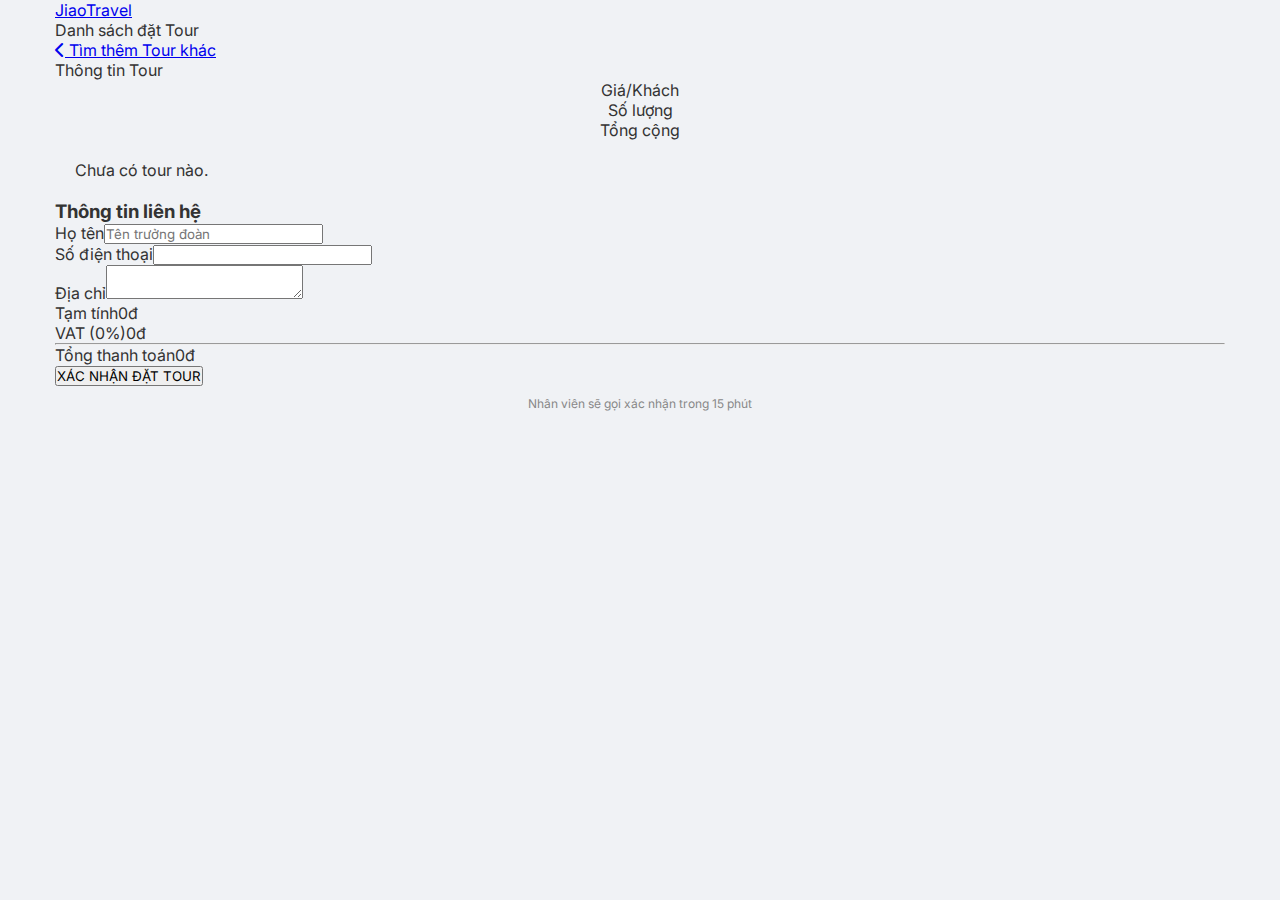
<file: cart.html>
<!DOCTYPE html>
<html lang="vi">
<head>
    <meta charset="UTF-8">
    <meta name="viewport" content="width=device-width, initial-scale=1.0">
    <title>Danh sách đặt Tour - JiaoTravel</title>
    <link rel="stylesheet" href="style.css">
    <link href="https://cdnjs.cloudflare.com/ajax/libs/font-awesome/6.4.0/css/all.min.css" rel="stylesheet">
    <link href="https://fonts.googleapis.com/css2?family=Inter:wght@300;400;500;600;700&display=swap" rel="stylesheet">
</head>
<body style="background-color: #f0f2f5;">

    <header class="header-cart">
        <div class="container header-cart-content">
            <a href="index.html" class="logo-cart">Jiao<span>Travel</span></a>
            <div class="header-title">Danh sách đặt Tour</div>
        </div>
    </header>

    <main class="container cart-page-container">
        <div class="back-link"><a href="index.html"><i class="fas fa-chevron-left"></i> Tìm thêm Tour khác</a></div>

        <div class="cart-layout">
            <div class="cart-left">
                <div class="cart-card">
                    <div class="cart-card-header">
                        <div style="flex: 2;">Thông tin Tour</div>
                        <div style="flex: 1; text-align: center;">Giá/Khách</div>
                        <div style="flex: 1; text-align: center;">Số lượng</div>
                        <div style="flex: 1; text-align: center;">Tổng cộng</div>
                        <div style="width: 50px;"></div>
                    </div>
                    <div id="cart-list-container" class="cart-items-list"></div>
                </div>
            </div>

            <div class="cart-right">
                <div class="cart-card checkout-box">
                    <h3 class="checkout-title">Thông tin liên hệ</h3>
                    <div class="checkout-form">
                        <div class="input-group"><label>Họ tên</label><input type="text" id="c-name" placeholder="Tên trưởng đoàn"></div>
                        <div class="input-group"><label>Số điện thoại</label><input type="text" id="c-phone"></div>
                        <div class="input-group"><label>Địa chỉ</label><textarea id="c-address" rows="2"></textarea></div>
                    </div>
                    <div class="order-summary">
                        <div class="summary-line"><span>Tạm tính</span><span id="temp-total">0đ</span></div>
                        <div class="summary-line"><span>VAT (0%)</span><span>0đ</span></div>
                        <hr><div class="summary-line total-line"><span>Tổng thanh toán</span><span id="final-total">0đ</span></div>
                    </div>
                    <button class="btn-checkout-page" onclick="processCheckoutPage()">XÁC NHẬN ĐẶT TOUR</button>
                    <p style="text-align:center; font-size:12px; margin-top:10px; color:#888;">Nhân viên sẽ gọi xác nhận trong 15 phút</p>
                </div>
            </div>
        </div>
    </main>

    <script src="app.js"></script>
</body>
</html>
</file>
<file: style.css>
:root { --primary: #003366; --primary-light: #004d99; --accent: #ffcc00; --red: #d00000; --bg: #f4f7f6; --white: #ffffff; }
* { margin: 0; padding: 0; box-sizing: border-box; font-family: 'Inter', sans-serif; }
body { background-color: var(--bg); color: #333; }
.container { max-width: 1200px; margin: 0 auto; padding: 0 15px; }

/* Header */
.header { background: var(--primary); padding: 15px 0; color: white; position: sticky; top: 0; z-index: 1000; }
.main-header { display: flex; justify-content: space-between; align-items: center; }
.logo a { font-size: 24px; font-weight: 800; color: white; text-decoration: none; }
.logo span { color: var(--accent); }
.search-box { display: flex; background: white; border-radius: 50px; padding: 3px; width: 40%; }
.search-box input { border: none; width: 100%; padding: 5px 15px; outline: none; border-radius: 50px; }
.search-box button { background: var(--primary); color: white; border: none; border-radius: 50%; width: 34px; height: 34px; cursor: pointer; }
.cart-icon { color: white; font-size: 22px; position: relative; }
#cart-count { position: absolute; top: -8px; right: -10px; background: var(--accent); color: #000; padding: 2px 6px; border-radius: 50%; font-size: 11px; font-weight: bold; }

/* Grid Tour */
.main-layout { display: flex; gap: 30px; margin-top: 30px; }
.sidebar { flex: 0 0 250px; }
.sidebar-box { background: white; padding: 20px; border-radius: 12px; box-shadow: 0 2px 10px rgba(0,0,0,0.05); }
.category-list li { padding: 10px 0; border-bottom: 1px solid #f9f9f9; font-size: 14px; cursor: pointer; }
.category-list li:hover, .category-list li.active { color: var(--primary); font-weight: bold; }

.product-grid { display: grid; grid-template-columns: repeat(auto-fill, minmax(260px, 1fr)); gap: 20px; }
.product-card { background: white; border-radius: 12px; overflow: hidden; transition: 0.3s; border: 1px solid #eee; position: relative; }
.product-card:hover { transform: translateY(-5px); box-shadow: 0 10px 20px rgba(0,0,0,0.1); border-color: var(--primary); }
.img-container { width: 100%; height: 180px; position: relative; }
.product-img { width: 100%; height: 100%; object-fit: cover; }

.p-details { padding: 15px; }
.p-title { font-size: 15px; font-weight: 700; height: 42px; overflow: hidden; margin-bottom: 10px; line-height: 1.4; }
.p-price { color: var(--red); font-size: 18px; font-weight: 800; margin-bottom: 15px; }

/* Nút bấm trên thẻ */
.btn-group { display: flex; gap: 8px; }
.btn-detail { flex: 1; background: white; color: var(--primary); border: 1px solid var(--primary); padding: 10px; border-radius: 6px; font-weight: bold; cursor: pointer; font-size: 13px; text-decoration: none; text-align: center; }
.btn-book { flex: 1.5; background: var(--primary); color: white; border: none; padding: 10px; border-radius: 6px; font-weight: bold; cursor: pointer; font-size: 13px; }

/* Detail Page Layout */
.detail-layout { display: flex; gap: 40px; margin-top: 20px; }
.detail-left { flex: 1; }
.detail-right { flex: 1.2; }

/* Footer */
.footer { background: #111; color: white; padding: 60px 0 20px; margin-top: 80px; }
.footer-grid { display: grid; grid-template-columns: repeat(auto-fit, minmax(250px, 1fr)); gap: 40px; }
.footer h3 { color: var(--accent); margin-bottom: 20px; font-size: 16px; }

/* Admin */
.admin-modal { display: none; position: fixed; z-index: 2000; top: 0; left: 0; width: 100%; height: 100%; background: rgba(0,0,0,0.7); justify-content: center; align-items: center; }
.admin-modal.open { display: flex; }
.admin-content { background: white; width: 400px; padding: 25px; border-radius: 12px; }
#admin-trigger { position: fixed; bottom: 30px; left: 30px; background: #333; color: white; width: 45px; height: 45px; border-radius: 50%; border: none; cursor: pointer; z-index: 9999; }
.btn-delete-card { position: absolute; top: 10px; left: 10px; background: white; color: red; border: 1px solid red; padding: 5px; border-radius: 4px; display: none; z-index: 10; cursor: pointer;}
body.admin-mode .btn-delete-card { display: block; }
</file>
